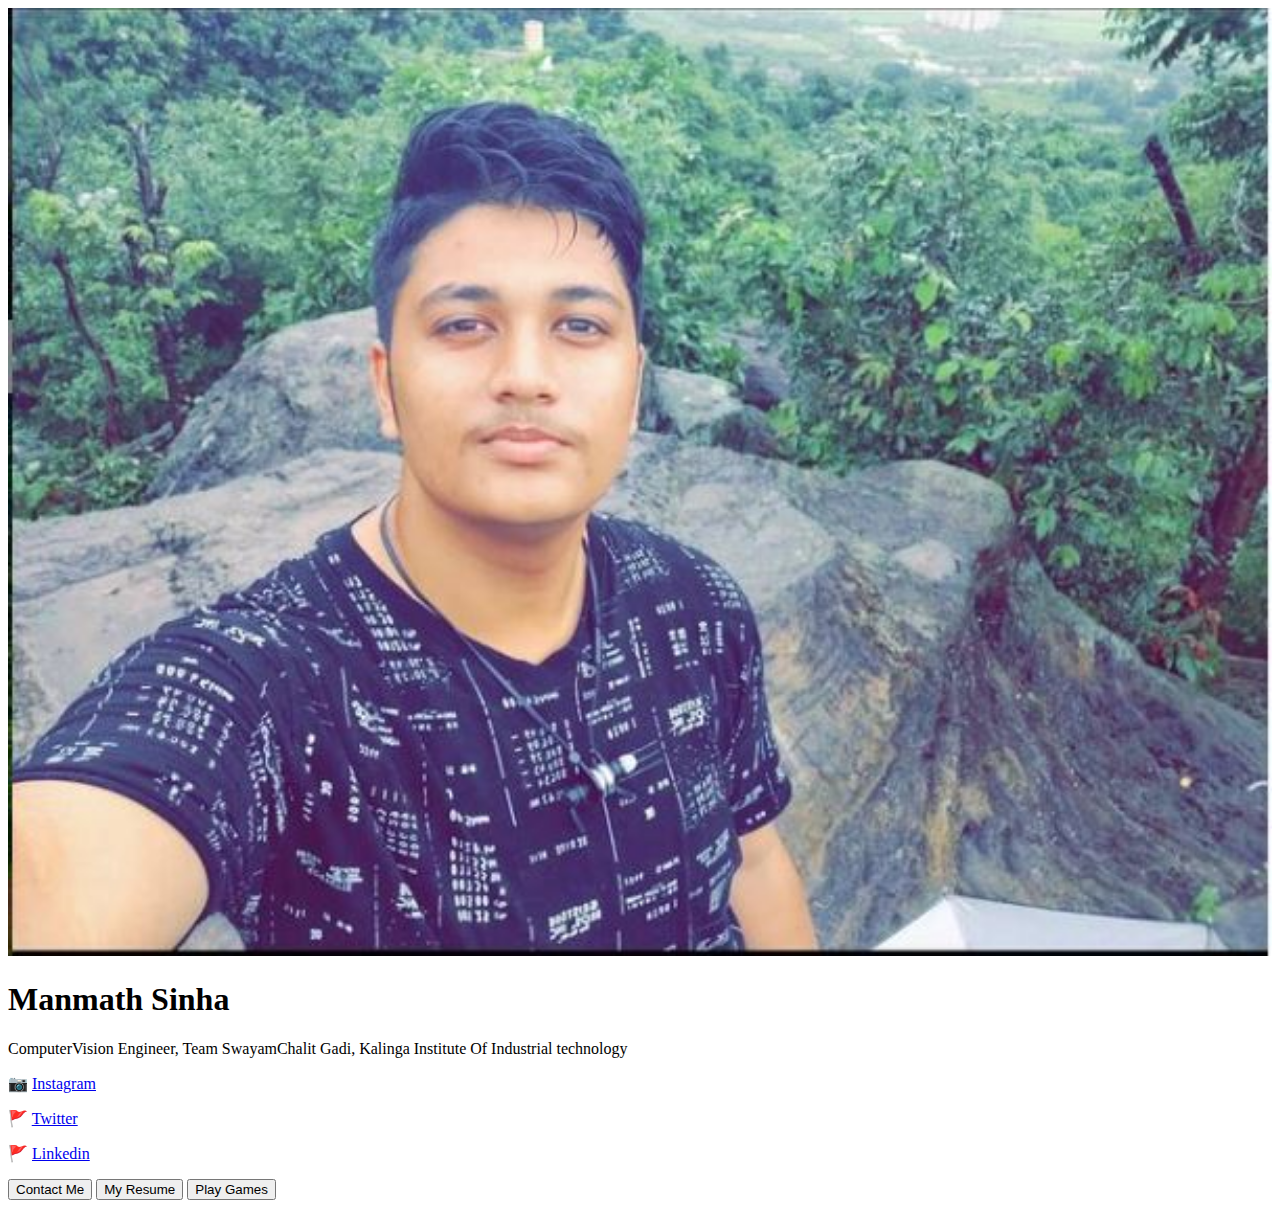
<file: index.html>
<!DOCTYPE html>
<link rel="stylesheet" href="M:\5thsem\wt lab\vscode\cssfile.css"> 
<body>
<div class="card">
  <img src="me2.jpg" alt="Manmath" style="width:100%">
  <h1>Manmath Sinha</h1>
  <p class="title">ComputerVision Engineer, Team SwayamChalit Gadi, Kalinga Institute Of Industrial technology</p>
  <p>📷 <a href="https://www.instagram.com/iam_msinha/" target="_blank" rel="noopener noreferrer">Instagram</a></p>
  <p>🚩 <a href="https://twitter.com/manmath_sinha" target="_blank" rel="noopener noreferrer">Twitter</a></p>
  <p>🚩 <a href="https://www.linkedin.com/in/manmath-sinha-4757491a7/" target="_blank" rel="noopener noreferrer">Linkedin</a></p>
  <p><button onclick="document.location='form2.html'">Contact Me</button>
  <button onclick="document.location='resume.html'">My Resume</button>
  <button onclick="document.location='game.html'">Play Games</button></p></p>
</div>
</body>
</html>
</file>
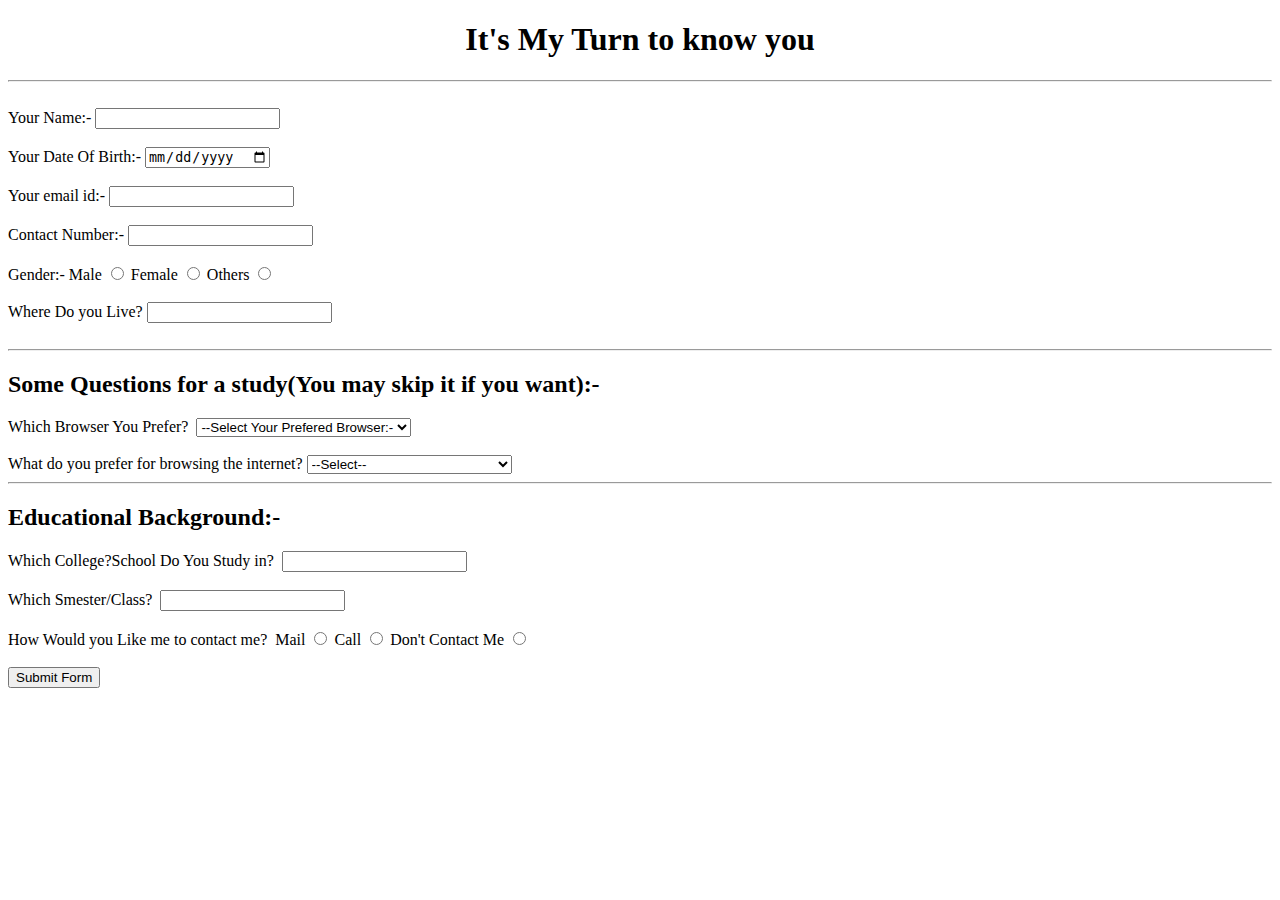
<file: form2.html>
<!DOCTYPE html>
<html lang="en">
<head>
    <meta charset="UTF-8">
    <meta name="viewport" content="width=device-width, initial-scale=1.0">
    <title>Document</title>
</head>
<body>
    <center><h1>It's My Turn to know you</h1><hr><br></center>
    <form action="">
        <label for="name">Your Name:-</label>
        <input type="text" name="name" id="name"><br><br>
        <label for="age">Your Date Of Birth:-</label>
        <input type="date" name="dob" id="age"><br><br>
        <label for="email">Your email id:-</label>
        <input type="email" name="email" id="email"><br><br>
        <label for="number">Contact Number:-</label>
        <input type="number" name="number" id="number"><br><br>
        <label for="gender">Gender:-</label>
        Male <input type="radio" name="gender" id="gender">
        Female <input type="radio" name="gender" id="gender">
        Others <input type="radio" name="gender" id="gender"><br><br>
        <label for="city">Where Do you Live?</label>
        <input type="text" id="city"><br><br><hr>
        <h2>Some Questions for a study(You may skip it if you want):-</h2>
        <label for="prefer">Which Browser You Prefer?</label>&nbsp;
        <select name="prefer" id="prefer">
            <option value="">--Select Your Prefered Browser:-</option>
            <option value="chrome">Chrome</option>
            <option value="edge">Microsoft Edge</option>
            <option value="firefox">Mozilla Firefox</option>
            <option value="other">Other</option>
        </select><br><br>
        <label for="browse">What do you prefer for browsing the internet?</label>
        <select name="browse" id="browse">
            <option value="">--Select--</option>
            <option value="App">Mobile Application</option>
            <option value="webapp">Web application</option>
            <option value="website">Websites</option>
            <option value="nm">Everything/No such preferance</option>
        </select>
        <hr>
        <h2>Educational Background:-</h2>
        <label for="college">Which College?School Do You Study in?</label>&nbsp;
        <input type="text" id="college"><br><br>
        <label for="sem">Which Smester/Class?</label>&nbsp;
        <input type="number" id="sem"><br><br>
        <label for="Contact">How Would you Like me to contact me?</label>&nbsp;
        Mail <input type="radio" name="contact" id="Contact">
        Call <input type="radio" name="contact" id="contact">
        Don't Contact Me <input type="radio" name="contact" id="contact"><br><br>
        <input type="submit" value="Submit Form">
    </form>
</body>
</html>
</file>
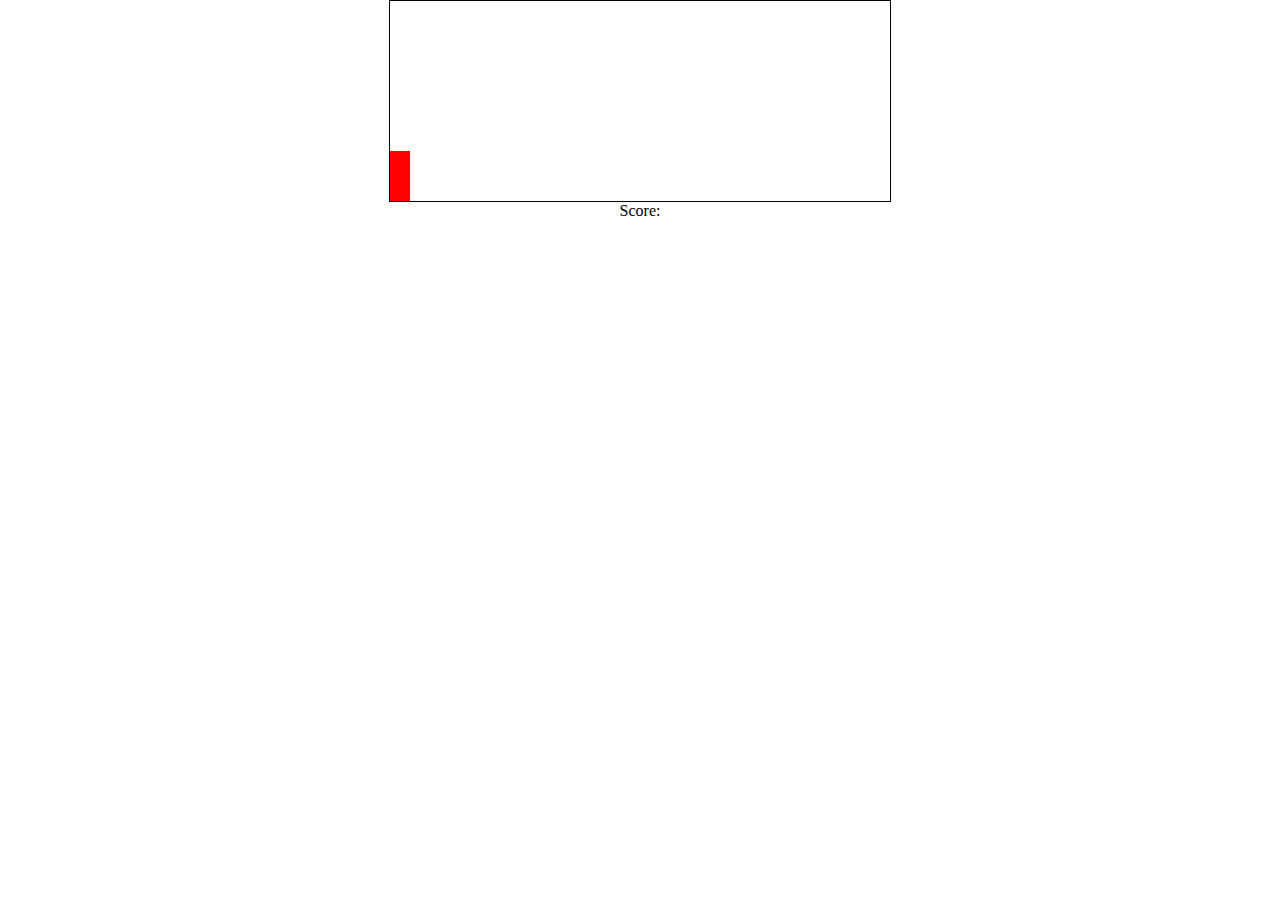
<file: game.html>
<!DOCTYPE html>
<html lang="en" onclick="jump()">
<head>
    <meta charset="UTF-8">
    <title>Jump Game</title>
    <link rel="stylesheet" href="style.css">
</head>
<body>
    <div class="game">
        <div id="character"></div>
        <div id="block"></div>
    </div>
    <p>Score: <span id="scoreSpan"></span></p>
</body>
<script src="script.js"></script>
</html>
</file>
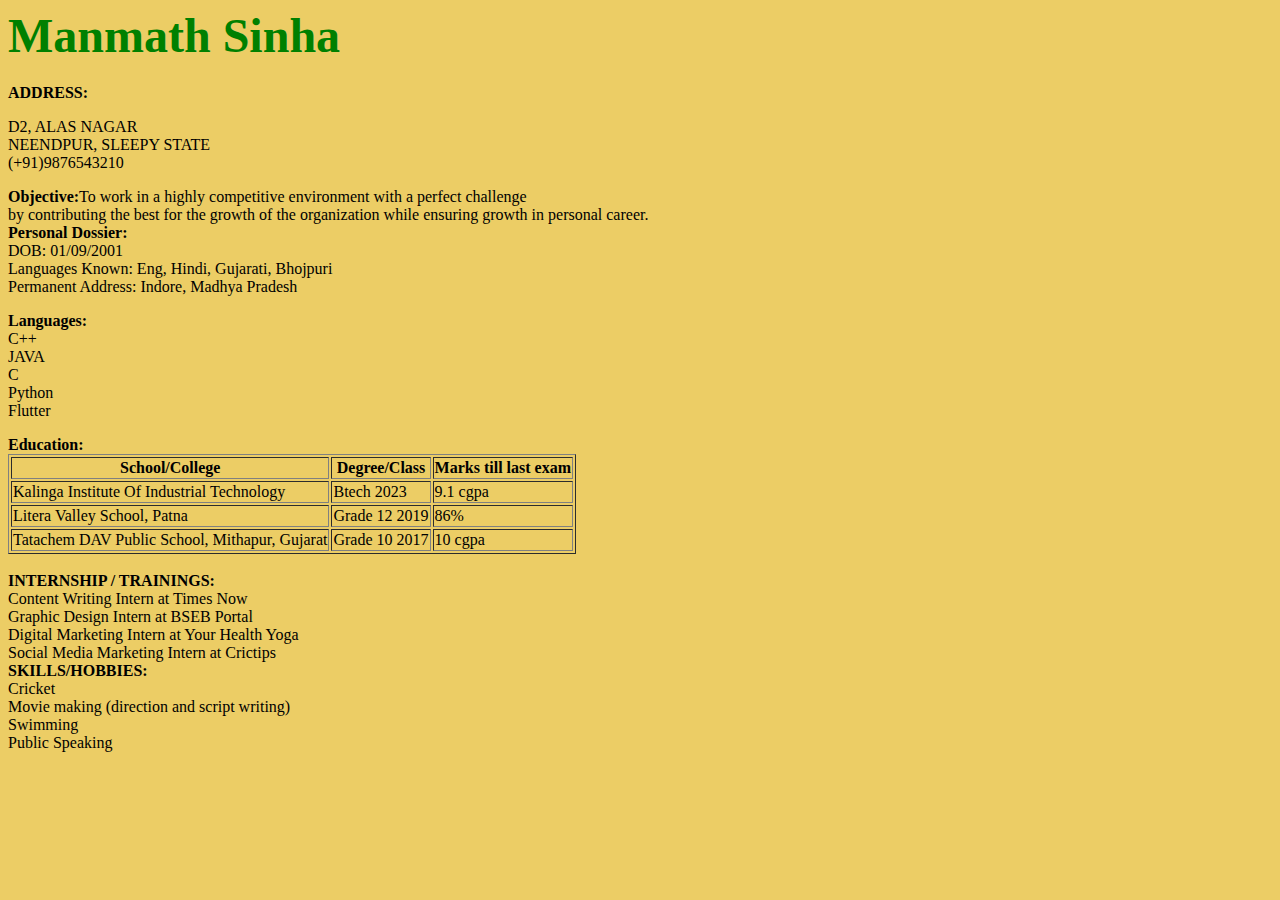
<file: q1.html>
<html>
<head>
 <title align = "center">Manmath Sinha's Resume</title>
</head>
<body bgcolor="#ECCD65">
<h1><font face="Illuma" size="7" color="green">Manmath Sinha</font></h1>
<b>ADDRESS:</b>
<p>D2, ALAS NAGAR
<br>NEENDPUR, SLEEPY STATE
<br>(+91)9876543210</p>
<b>Objective:</b>To work in a highly competitive environment with a perfect challenge<br> by contributing the best for the growth of the organization while ensuring growth in personal career.
<br>
<b>Personal Dossier:</b>
<br>DOB: 01/09/2001
<br>Languages Known: Eng, Hindi, Gujarati, Bhojpuri
<br>Permanent Address: Indore, Madhya Pradesh
<br>
<p><b>Languages:</b>
<br>C++
<br>JAVA
<br>C 
<br>Python
<br>Flutter</p>
<p><b>Education:</b>
<table border=“1”>
<tr>
<th>School/College</th>
<th>Degree/Class</th>
<th>Marks till last exam</th>
 </tr>
 <tr>
 <td>Kalinga Institute Of Industrial Technology</td>
 <td>Btech 2023</td>
<td>9.1 cgpa</td>
 </tr>
 <tr>
 <td>Litera Valley School, Patna</td>
 <td>Grade 12 2019</td>
<td>86%</td>
 </tr>
<tr>
 <td>Tatachem DAV Public School, Mithapur, Gujarat</td>
 <td>Grade 10 2017</td>
<td>10 cgpa</td>
 </tr>
</table>
<br>
<b>INTERNSHIP / TRAININGS:</b>
<br>Content Writing Intern at Times Now
<br>Graphic Design Intern at BSEB Portal
<br>Digital Marketing Intern at Your Health Yoga
<br>Social Media Marketing Intern at Crictips
<br>
<b>SKILLS/HOBBIES:</b>
<br>Cricket
<br>Movie making (direction and script writing)
<br>Swimming
<br>Public Speaking
</body>
</html>
</file>
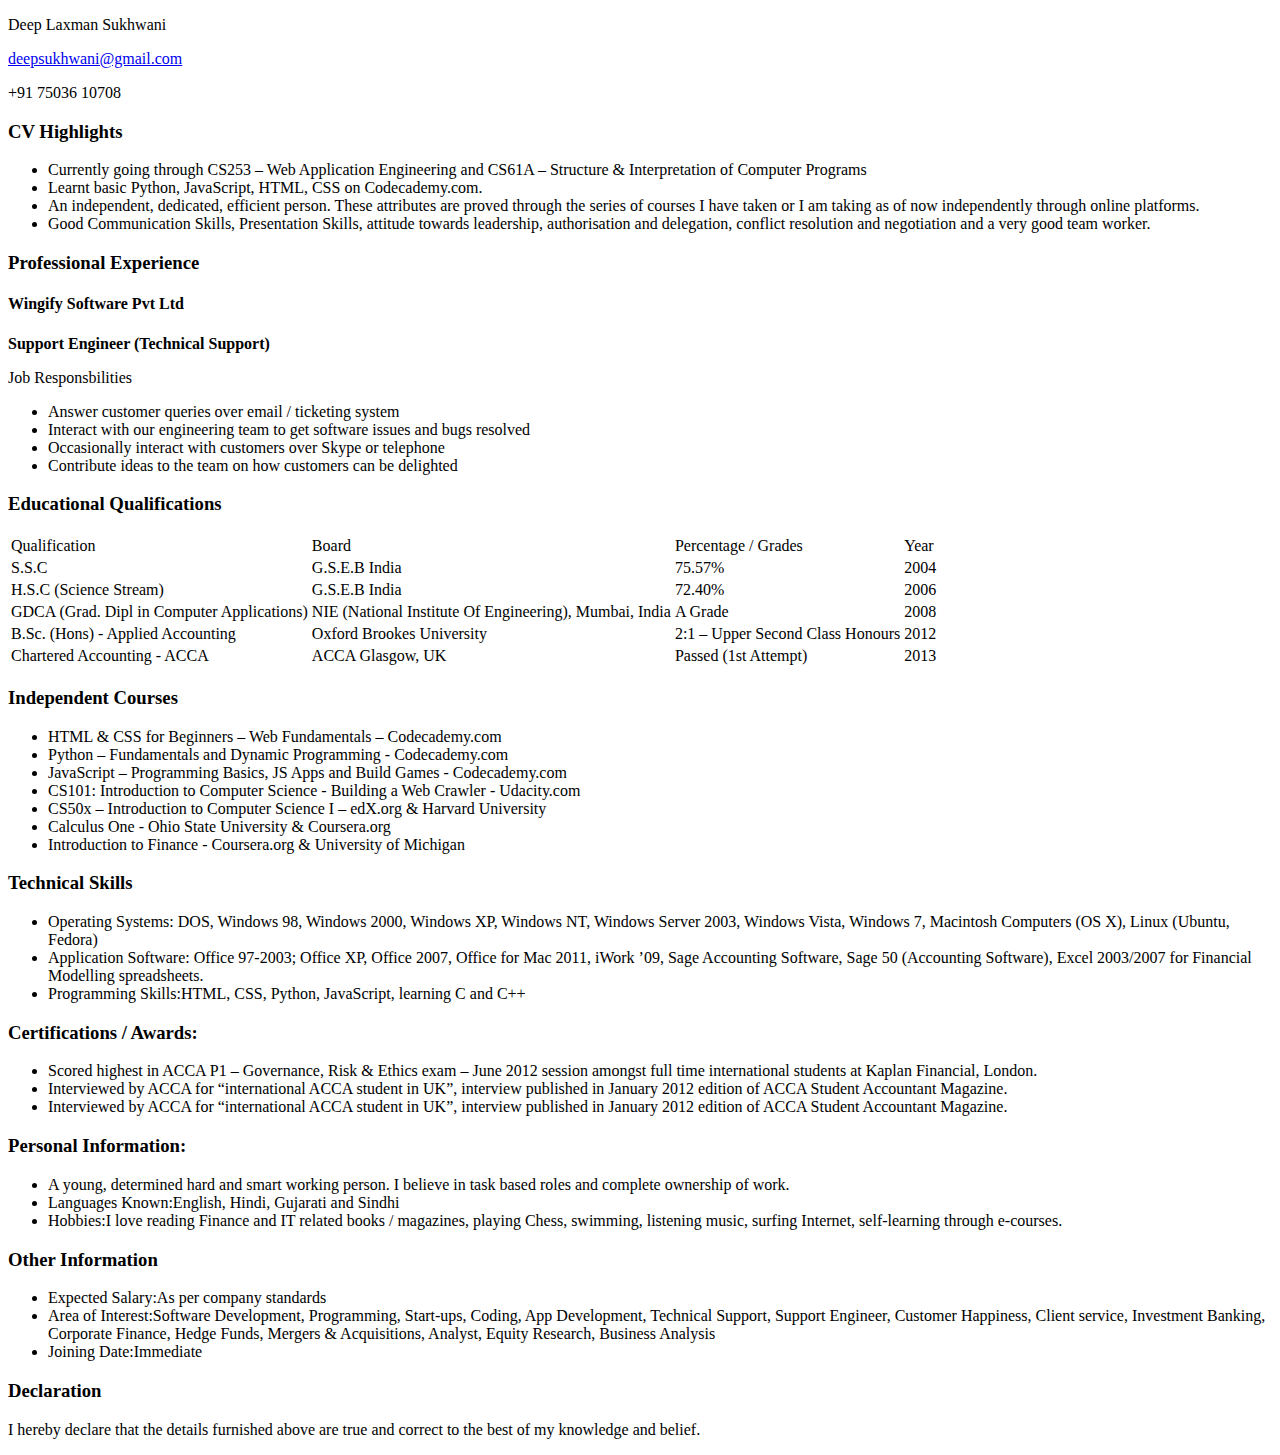
<file: resume.html>
<!DOCTYPE html>
<html>
 <head>
<link type="text/css" rel="stylesheet" href="https://www.dropbox.com/s/trsldt0me90jzs8/resume.css"/>
<title></title>
</head>
<body>
<div id="header">
<p id="name">Deep Laxman Sukhwani</p>
         <a href="mailto:deepsukhwani@gmail.com" target="_blank"><p id="email">deepsukhwani@gmail.com</p></a>
         <p id="contact">+91 75036 10708</p>
     </div>
     <div class="left">
     </div>
     <div class="right">
            <h3>CV Highlights</h3>
            <p>
            <ul>
                <li>Currently going through CS253 – Web Application Engineering and CS61A – Structure & Interpretation of Computer Programs</li>
                <li>Learnt basic Python, JavaScript, HTML, CSS on Codecademy.com.</li>
                <li>An independent, dedicated, efficient person. These attributes are proved through the series of courses I have taken or I am taking as of now independently through online platforms.</li>
                <li>Good Communication Skills, Presentation Skills, attitude towards leadership, authorisation and delegation, conflict resolution and negotiation and a very good team worker.</li></ul>
            </p>
            <h3>Professional Experience</h3>
            <h4 id="company-name">Wingify Software Pvt Ltd</h4>
            <p id="job-title"><strong>Support Engineer (Technical Support)</strong></p>
            <p id="job-responsibilities">Job Responsbilities</p>
            <p>
            <ul>
                <li>Answer customer queries over email / ticketing system</li>
                <li>Interact with our engineering team to get software issues and bugs resolved</li>
                <li>Occasionally interact with customers over Skype or telephone</li>
                <li>Contribute ideas to the team on how customers can be delighted</li></ul>
            </p>
            <h3>Educational Qualifications</h3>
            <table>
                <tr id="heading">
                    <td>Qualification</td>
                    <td>Board</td>
                    <td>Percentage / Grades</td>
                    <td>Year</td>
                </tr>
                <tr>
                    <td>S.S.C</td>
                    <td>G.S.E.B India</td>
                    <td>75.57%</td>
                    <td>2004</td>
                </tr>
                <tr>
                    <td>H.S.C (Science Stream)</td>
                    <td>G.S.E.B India</td>
                    <td>72.40%</td>
                    <td>2006</td>
                </tr>
                <tr>
                    <td>GDCA (Grad. Dipl in Computer Applications)</td>
                    <td>NIE (National Institute Of Engineering), Mumbai, India</td>
                    <td>A Grade</td>
                    <td>2008</td>
                </tr>
                <tr>
                    <td>B.Sc. (Hons) - Applied Accounting</td>
                    <td>Oxford Brookes University</td>
                    <td>2:1 – Upper Second Class Honours</td>
                    <td>2012</td>
                </tr>
                <tr>
                    <td>Chartered Accounting - ACCA</td>
                    <td>ACCA Glasgow, UK</td>
                    <td>Passed (1st Attempt)</td>
                    <td>2013</td>
                </tr>
            </table>
            <h3>Independent Courses</h3>
            <p>
            <ul>
                <li>
                <span id="course-name">HTML & CSS for Beginners – Web Fundamentals</span> – Codecademy.com</li>
                <li>
                <span id="course-name">Python – Fundamentals and Dynamic Programming </span> - Codecademy.com</li>
                <li>
                <span id="course-name">JavaScript – Programming Basics, JS Apps and Build Games </span> - Codecademy.com</li>
                <li>
                <span id="course-name">CS101: Introduction to Computer Science - Building a Web Crawler</span> - Udacity.com</li>
                <li>
                <span id="course-name">CS50x – Introduction to Computer Science I</span> – edX.org & Harvard University</li>
                <li>
                <span id="course-name">Calculus One</span> - Ohio State University & Coursera.org</li>
                <li>
                <span id="course-name">Introduction to Finance</span> - Coursera.org & University of Michigan</li>
            </ul>
            <h3>Technical Skills</h3>
            <p>
            <ul>
                <li>
                <span id="course-name">Operating Systems:</span> DOS, Windows 98, Windows 2000, Windows XP, Windows NT, Windows Server 2003, Windows Vista, Windows 7, Macintosh Computers (OS X), Linux (Ubuntu, Fedora)</li>
                <li>
                <span id="course-name">Application Software:</span> Office 97-2003; Office XP, Office 2007, Office for Mac 2011, iWork ’09, Sage Accounting Software, Sage 50 (Accounting Software), Excel 2003/2007 for Financial Modelling spreadsheets.</li>
                <li>
                <span id="course-name">Programming Skills:</span>HTML, CSS, Python, JavaScript, learning C and C++</li></ul>
            </p>
            <h3>Certifications / Awards:</h3>
            <p>
            <ul>
                <li>Scored highest in ACCA P1 – Governance, Risk & Ethics exam – June 2012 session amongst full time international students at Kaplan Financial, London.</li>
                <li>Interviewed by ACCA for “international ACCA student in UK”, interview published in January 2012 edition of ACCA Student Accountant Magazine.</li>
                <li>Interviewed by ACCA for “international ACCA student in UK”, interview published in January 2012 edition of ACCA Student Accountant Magazine.</li></ul>
            </p>
            <h3>Personal Information:</h3>
            <p>
            <ul>
                <li>
                A young, determined hard and smart working person. I believe in task based roles and complete ownership of work.
                <li>
                <span id="course-name">Languages Known:</span>English, Hindi, Gujarati and Sindhi</li>
                <li>
                <span id="course-name">Hobbies:</span>I love reading Finance and IT related books / magazines, playing Chess, swimming, listening music, surfing Internet, self-learning through e-courses.</li> </ul>
            </p>
            <h3>Other Information</h3>
            <p>
            <ul>
                <li>
                <span id="course-name">Expected Salary:</span>As per company standards</li>
                <li>
                <span id="course-name">Area of Interest:</span>Software Development, Programming, Start-ups, Coding, App Development, Technical Support, Support Engineer, Customer Happiness, Client service, Investment Banking, Corporate Finance, Hedge Funds, Mergers & Acquisitions, Analyst, Equity Research, Business Analysis</li>
                <li>
                <span id="course-name">Joining Date:</span>Immediate</li></ul>
            </p>
            <h3>Declaration</h3>
            <p>
            I hereby declare that the details furnished above are true and correct to the best of my knowledge and belief.</p>
     </div>
     <div id="footer"></div>
    </body>
</html
</file>
<file: style.css>
*{
    padding: 0;
    margin: 0;
    overflow-x: hidden;
}
.game{
    width: 500px;
    height: 200px;
    border: 1px solid black;
    margin: auto;
}
#character{
    width: 20px;
    height: 50px;
    background-color: red;
    position:relative;
    top: 150px;
}
.animate{
    animation: jump 0.3s linear;
}
@keyframes jump{
    0%{top: 150px;}
    30%{top: 100px;}
    70%{top: 100px;}
    100%{top: 150px;}
}

#block{
    background-color: blue;
    width: 20px;
    height: 20px;
    position: relative;
    top: 130px;
    left: 500px;
    animation: block 2s infinite linear;
}
@keyframes block{
    0%{left: 500px}
    100%{left: -20px}
}
p{
    text-align: center;}
</file>
